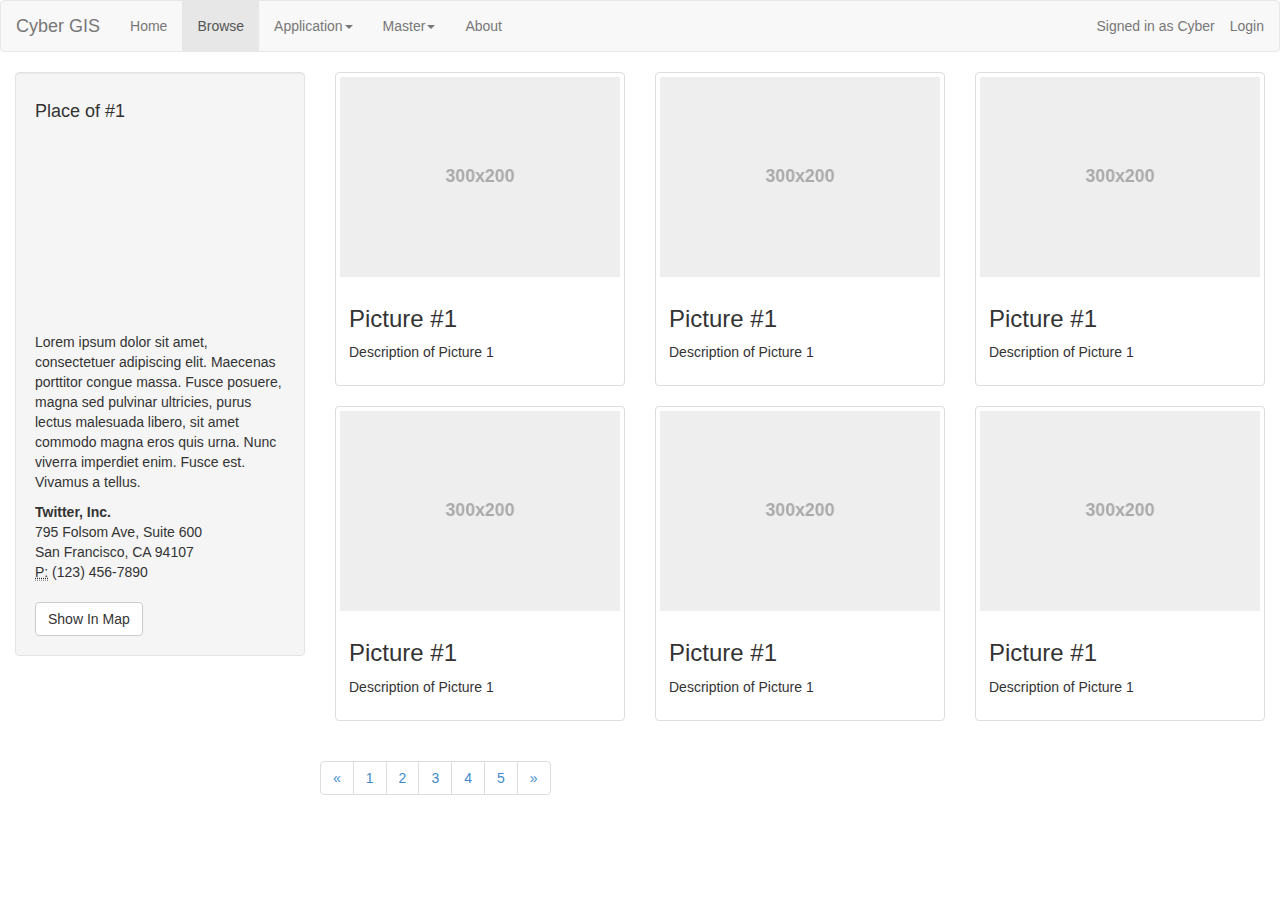
<file: public/web/point_gallery.html>
<!DOCTYPE html>
<html lang="en">
    <head>
        <meta charset="utf-8">
        <meta name="viewport" content="width=device-width, initial-scale=1.0">
        <meta name="description" content="">
        <title>GIS Application - Extended Template by Cyber313</title>
        <meta name="author" content="luckynvic@gmail.com">
        <link href="css/bootstrap.min.css" rel="stylesheet">
        <link href="css/style.default.css" rel="stylesheet">

    </head>
    <body>
        <nav class="navbar navbar-default nav-fixed-top" role="navigation">
            <!-- Brand and toggle get grouped for better mobile display -->
            <div class="navbar-header">
                <button type="button" class="navbar-toggle" data-toggle="collapse" data-target=".navbar-ex1-collapse">
                    <span class="sr-only">Toggle navigation</span>
                    <span class="icon-bar"></span>
                    <span class="icon-bar"></span>
                    <span class="icon-bar"></span>
                </button>
                <a class="navbar-brand" href="#">Cyber GIS</a>
            </div>

            <!-- Collect the nav links, forms, and other content for toggling -->
            <div class="collapse navbar-collapse navbar-ex1-collapse">
                <ul class="nav navbar-nav">
                    <li >
                        <a href="index.html">Home</a>
                    </li>
                    <li class="active">
                        <a href="#">Browse</a>
                    </li>
                </ul>
                <ul class="nav navbar-nav">
                    <li class="dropdown">
                        <a href="#" class="dropdown-toggle" data-toggle="dropdown">Application<b class="caret"></b></a>
                        <ul class="dropdown-menu">
                            <li>
                                <a href="#">Setting</a>
                            </li>
                            <li>
                                <a href="#">Manage User</a>
                            </li>

                        </ul>
                    </li>
                    <li class="dropdown">
                        <a href="#" class="dropdown-toggle" data-toggle="dropdown">Master<b class="caret"></b></a>
                        <ul class="dropdown-menu">
                            <li>
                                <a href="#">Point</a>
                            </li>
                            <li>
                                <a href="#">Category</a>
                            </li>

                        </ul>
                    </li>
                    <li>
                        <a href="#">About</a>
                    </li>

                </ul>

                <ul class="nav navbar-nav navbar-right">
                    <li><p class="navbar-text">Signed in as Cyber</p></li>
                    <li>
                        <a href="#">Login</a>
                    </li>

                </ul>
            </div><!-- /.navbar-collapse -->
        </nav>

        <div class="col-xs-12 col-md-3">
            <div class="well">
                <h4>Place of #1</h4>
                <div id="map-inset"></div>
                <p>
                    Lorem ipsum dolor sit amet, consectetuer adipiscing elit. Maecenas porttitor congue massa. Fusce posuere, magna sed pulvinar ultricies, purus lectus malesuada libero, sit amet commodo magna eros quis urna.
                    Nunc viverra imperdiet enim. Fusce est. Vivamus a tellus.
                </p>
                <address>
                    <strong>Twitter, Inc.</strong>
                    <br>
                    795 Folsom Ave, Suite 600
                    <br>
                    San Francisco, CA 94107
                    <br>
                    <abbr title="Phone">P:</abbr> (123) 456-7890
                </address>
                <a class="btn btn-default">Show In Map</a>
            </div>
        </div>
        <div class="col-xs-12 col-md-9">
            <div class="row">
                <div class="col-sm-6 col-md-5 col-lg-4 point-item-thumbnail">
                    <div class="thumbnail">
                        <img data-src="holder.js/300x200" alt="...">
                        <div class="caption">
                            <h3>Picture #1</h3>
                            <p>
                                Description of Picture 1
                            </p>
                        </div>
                    </div>
                </div>

                <div class="col-sm-6 col-md-5 col-lg-4 point-item-thumbnail">
                    <div class="thumbnail">
                        <img data-src="holder.js/300x200" alt="...">
                        <div class="caption">
                            <h3>Picture #1</h3>
                            <p>
                                Description of Picture 1
                            </p>

                        </div>
                    </div>
                </div>

                <div class="col-sm-6 col-md-5 col-lg-4 point-item-thumbnail">
                    <div class="thumbnail">
                        <img data-src="holder.js/300x200" alt="...">
                        <div class="caption">
                           <h3>Picture #1</h3>
                            <p>
                                Description of Picture 1
                            </p>
                        </div>
                    </div>
                </div>

                <div class="col-sm-6 col-md-5 col-lg-4 point-item-thumbnail">
                    <div class="thumbnail">
                        <img data-src="holder.js/300x200" alt="...">
                        <div class="caption">
                            <h3>Picture #1</h3>
                            <p>
                                Description of Picture 1
                            </p>
           
                        </div>
                    </div>
                </div>

                <div class="col-sm-6 col-md-5 col-lg-4 point-item-thumbnail">
                    <div class="thumbnail">
                        <img data-src="holder.js/300x200" alt="...">
                        <div class="caption">
                            <h3>Picture #1</h3>
                            <p>
                                Description of Picture 1
                            </p>

                        </div>
                    </div>
                </div>
                <div class="col-sm-6 col-md-5 col-lg-4 point-item-thumbnail">
                    <div class="thumbnail">
                        <img data-src="holder.js/300x200" alt="...">
                        <div class="caption">
                            <h3>Picture #1</h3>
                            <p>
                                Description of Picture 1
                            </p>

                        </div>
                    </div>
                </div>
            </div>
            <div class="row">
                <ul class="pagination">
                    <li>
                        <a href="#">&laquo;</a>
                    </li>
                    <li>
                        <a href="#">1</a>
                    </li>
                    <li>
                        <a href="#">2</a>
                    </li>
                    <li>
                        <a href="#">3</a>
                    </li>
                    <li>
                        <a href="#">4</a>
                    </li>
                    <li>
                        <a href="#">5</a>
                    </li>
                    <li>
                        <a href="#">&raquo;</a>
                    </li>
                </ul>
            </div>
        </div>
        <!-- Bootstrap core JavaScript
        ================================================== -->
        <!-- Placed at the end of the document so the pages load faster -->
        <script src="js/jquery-1.10.2.min.js"></script>
        <script src="js/bootstrap.min.js"></script>
        <script src="js/holder.js"></script>
    </body>
</html>
</file>
<file: public/web/css/style.default.css>
html, body {
	margin: 0;
	height: 100%;
	padding: 0;
}

#map-canvas {
	/*height: 100%;*/
	width: 100%;
	top: 50px;
	bottom: 0px;
	position: absolute;
}
#map-inset {
	height: 200px;
}
#map-canvas img, #map-inset img {
	max-width: none;
}

#map-canvas, #map-inset * {.box-sizing(content-box);
}

#sidemenu {
	position: absolute;
	top: 60px;
	bottom: 10px;
	left: 5px;
	width: 270px;
	opacity: 0.9;
	filter: alpha(opacity=90); /* For IE8 and earlier */
	padding: 5px;
	overflow: hidden;
}
#search-box {
	position: absolute;
	top: 60px;
	left: 280px;
}
#app-nav-bar {
	/*position: absolute;*/
	display: block;
	width: 100%;
}
.point-list-view {
	/*overflow-y: scroll;*/
}
.point-item:hover {
	border-left: 5px solid rgb(66 , 139, 202);
}

.point-item h4 {
	margin: 0 5px 0 0;
}

.point-item {
	padding-left: 10px;
	border-left: 5px solid rgb(0, 0, 0,0.5);
}

.point-item.active {
	color: white;
}
.point-item-thumbnail {
	margin-bottom: 20px;
}

.point-info {
	margin-right: 0;
	margin-left: 0;
}

#point-gallery-slide {
	max-height: 200px;
	min-height: 100px;
}

.form-signin {
	max-width: 330px;
	padding: 15px;
	margin: 0 auto;
}
.form-signin .form-signin-heading, .form-signin .checkbox {
	margin-bottom: 10px;
}
.form-signin .checkbox {
	font-weight: normal;
}
.form-signin .form-control {
	position: relative;
	font-size: 16px;
	height: auto;
	padding: 10px;
	-webkit-box-sizing: border-box;
	-moz-box-sizing: border-box;
	box-sizing: border-box;
}
.form-signin .form-control:focus {
	z-index: 2;
}

.form-signin input {
	margin-bottom: 10px;
}

/*HELPER*/

.divider10 {
	height: 10px;
	clear: both;
}

.margin-right-10 {
	margin-right: 10px;
}

/* PLUGIN */
.mCSB_container {
	margin-right: 20px;
}

/*Overwrite bootstrap */

body.modal-open {
	margin-right: 0;
}
</file>
